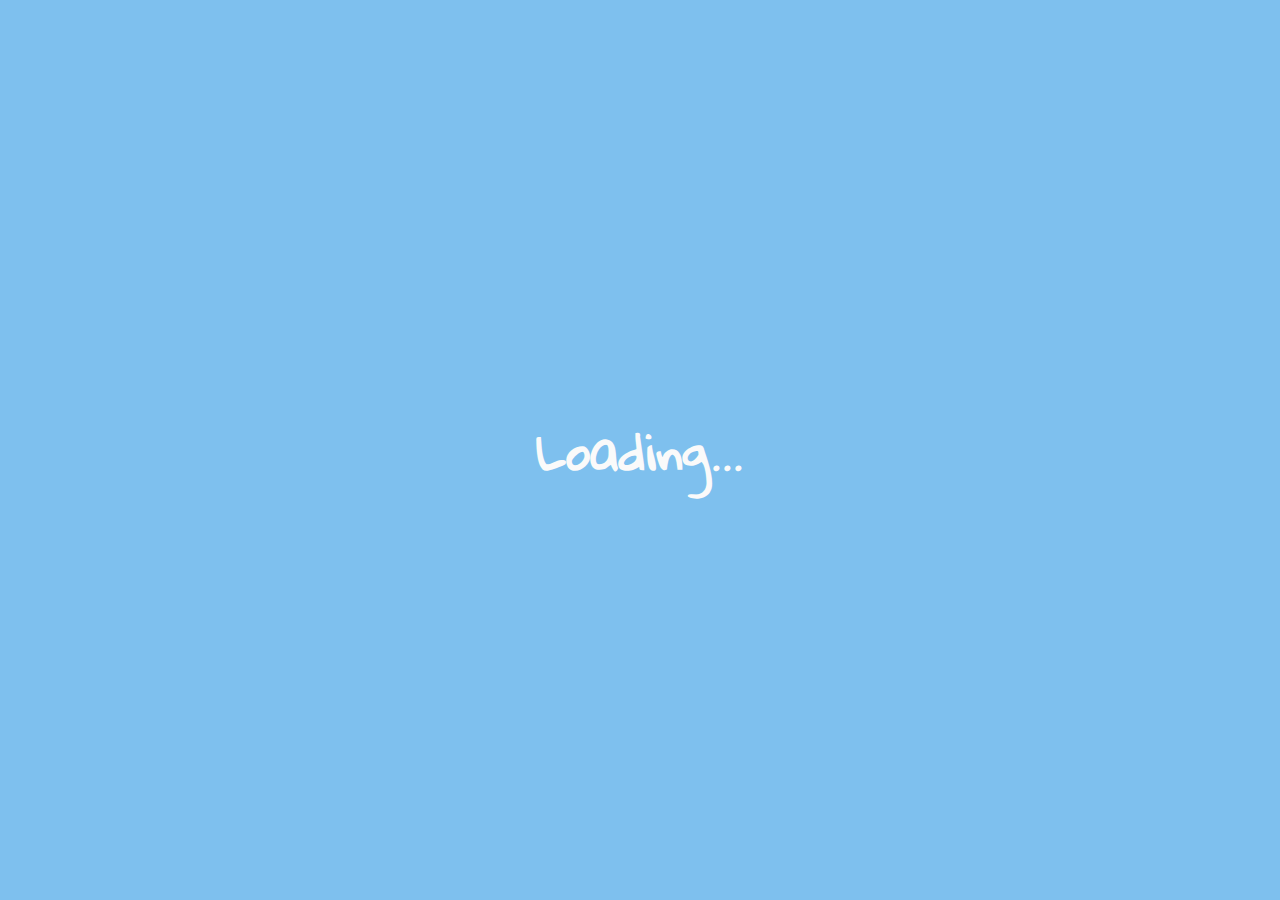
<file: code/html/react-day-night-toggle-theme-animation/index.html>
<!DOCTYPE html>
<html lang="zh">
  <head>
    <meta charset="UTF-8" />
    <title>白昼黑夜切换器</title>
    <link
      rel="stylesheet"
      href="https://cdn.oplist.org/gh/ldxw/cdn@master/code/html/react-day-night-toggle-theme-animation/css/normalize-5.0.0.min.css"
    />
    <style>
      @import url("https://fonts.googleapis.com/css?family=Gloria+Hallelujah");
      * {
        box-sizing: border-box;
      }
      body {
        background: #7ec0ee;
        margin: 0;
        padding: 0;
        height: 100vh;
        width: 100vw;
        overflow: hidden;
        display: flex;
        align-items: center;
        justify-content: center;
        font-size: 3rem;
        font-family: "Gloria Hallelujah", cursive;
        font-weight: bold;
        color: #fafafa;
      }
    </style>
  </head>
  <body>
    <div id="root">Loading...</div>
    <!-- 修正CDN链接格式，删除多余空引号 -->
    <script src="https://cdn.jsdmirror.cn/npm/react@16.3.0-alpha.1/umd/react.development.js"></script>
    <script src="https://cdn.jsdmirror.cn/npm/react-dom@16.3.0-alpha.1/umd/react-dom.development.js"></script>
    <script src="https://cdn.jsdmirror.cn/npm/styled-components@2.2.1/dist/styled-components.min.js"></script>
    <script>
      function _defineProperty(obj, key, value) {
        if (key in obj) {
          Object.defineProperty(obj, key, {
            value: value,
            enumerable: true,
            configurable: true,
            writable: true,
          });
        } else {
          obj[key] = value;
        }
        return obj;
      }
      function _extends() {
        _extends =
          Object.assign ||
          function (target) {
            for (var i = 1; i < arguments.length; i++) {
              var source = arguments[i];
              for (var key in source) {
                if (Object.prototype.hasOwnProperty.call(source, key)) {
                  target[key] = source[key];
                }
              }
            }
            return target;
          };
        return _extends.apply(this, arguments);
      }
      const {
        React,
        ReactDOM,
        styled: { default: styled, keyframes },
      } = window;

      const { createContext, Component } = React;
      const { render } = ReactDOM;

      const THEME_CONSTANTS = {
        NIGHT: "night",
        DAY: "day",
      };

      // 修正时间判断逻辑（原d<6语法错误，应取getHours()）
      const d = new Date();
      const hours = d.getHours();
      const defaultValue =
        hours < 6 || hours > 19 ? THEME_CONSTANTS.NIGHT : THEME_CONSTANTS.DAY;
      const ThemeContext = createContext(defaultValue);

      const $night = "#111";
      const $day = "#7ec0ee";
      const $starColor = "#fefcd7";
      const $sunColor = "#f9fa57";
      const $size = 25;
      const $transitionDuration = 0.75;
      const $skyChangeDuration = 0.5;
      const $positionX = 20;
      const $positionY = 10;

      const Container = styled.div`
        background-color: ${(p) =>
          p.theme === THEME_CONSTANTS.NIGHT ? $night : $day};
        height: 100vh;
        transition: background ${$skyChangeDuration} ease;
        width: 100vw;
      `;

      // 修正BigStar组件，补充闭合花括号
      const BigStar = styled.div`
        border-radius: 100%;
        height: ${$size}vh;
        left: ${$positionX}vw;
        position: absolute;
        top: ${$positionY}vh;
        transition: transform ${$transitionDuration}s ease 0s;
        width: ${$size}vh;
        z-index: 2;
      `;

      // 修正extend语法对齐
      const Moon = BigStar.extend`
        background-color: ${$starColor};
        box-shadow: 0px 0px 50px #eee;
        overflow: hidden;
        transform: ${(p) =>
          p.theme === THEME_CONSTANTS.NIGHT
            ? "scale(1)"
            : "scale(0.5) translateX(-75vw) translateY(-120vh)"};
        &:after {
          box-shadow: inset 10px 10px 10px #bbb;
          border-radius: 100%;
          content: "";
          display: block;
          height: 100%;
          width: 100%;
        }
      `;

      const Craters = styled.div`
        background-color: #ddd;
        border-radius: 100%;
        opacity: 0.5;
        position: absolute;
        top: 15%;
        left: 15%;
        height: ${$size * 0.25}vh;
        width: ${$size * 0.25}vh;

        &:before {
          background-color: #ddd;
          content: "";
          display: block;
          border-radius: 100%;
          height: 50%;
          width: 50%;
          position: absolute;
          top: 110%;
        }

        &:after {
          background-color: #ddd;
          content: "";
          display: block;
          border-radius: 100%;
          height: 30%;
          width: 30%;
          position: absolute;
          top: 80%;
          right: 110%;
        }
      `;

      const CloudMove = keyframes`
  0% {
    transform: translateX(300%);
    opacity: 0;
  }
  50% {
    opacity: .75;
  }
  25%, 75% {
    opacity: 0;
  }
  100% {
    transform: translateX(-300%);
    opacity: 0;
  }
`;

      const Star = styled.div`
        background: ${(p) =>
          p.theme === THEME_CONSTANTS.NIGHT ? $starColor : $day};
        border-radius: 100%;
        height: ${(p) => p.size}px;
        left: ${(p) => p.x}vw;
        position: absolute;
        top: ${(p) => p.y}vh;
        opacity: ${(p) => (p.theme === THEME_CONSTANTS.NIGHT ? 1 : 0)};
        transition: background ${$transitionDuration}s ease 0s,
          opacity ${$transitionDuration}s ease 0s;
        width: ${(p) => p.size}px;
        z-index: 1;
      `;

      // 修正extend语法对齐
      const Sun = BigStar.extend`
        background-color: ${$sunColor};
        box-shadow: 0px 0px 150px yellow;
        transform: ${(p) =>
          p.theme === THEME_CONSTANTS.NIGHT
            ? "scale(0.5) translateX(75vw) translateY(200vh)"
            : "scale(1)"};
      `;

      const Features = styled.div`
        height: 50%;
        width: 50%;
        position: absolute;
        right: 15%;
        bottom: 15%;
        transition: opacity 0.15s ease 0s;
        transition-delay: 0.75s;
        opacity: ${(p) => (p.show ? "1" : "0")};
      `;

      const Blink = keyframes`
  0%, 5%, 7%, 100% {
    transform: scaleY(1);
  }
  6% {
    transform: scaleY(0);
  }
`;

      const Eye = styled.div`
        border-radius: 100%;
        height: 15%;
        width: 15%;
        background-color: black;
        position: absolute;
        top: 25%;
        animation: ${Blink} 10s infinite 1s;
        transform-origin: center;

        &:after {
          background-color: #fff;
          border-radius: 100%;
          content: "";
          height: 40%;
          width: 40%;
          position: absolute;
          top: 5%;
          right: 30%;
          display: block;
        }
      `;

      const LeftEye = Eye.extend`
        left: 25%;
      `;

      const RightEye = Eye.extend`
        left: 75%;
      `;

      const Smile = styled.div`
        width: 55%;
        height: 25%;
        border-style: solid;
        border-width: 4px;
        border-top-color: transparent;
        border-left-color: transparent;
        border-right-color: transparent;
        border-bottom-color: black;
        border-radius: 100%;
        position: absolute;
        top: 35%;
        left: 50%;
        transform: translateX(-50%);
      `;

      const Face = ({ show }) =>
        React.createElement(
          Features,
          { show: show },
          React.createElement(LeftEye, null),
          React.createElement(RightEye, null),
          React.createElement(Smile, null)
        );

      const ThemeToggleInput = styled.input`
        cursor: pointer;
        z-index: 3;
        height: 100%;
        width: 100%;
        position: absolute;
        top: 0;
        left: 0;
        opacity: 0;
        &:checked ~ div {
          transform: translateX(20px);
        }
      `;

      const ThemeToggleContainer = styled.div`
        left: 10px;
        position: fixed;
        top: 10px;
        width: 50px;
        height: 30px;
        border: 4px solid
          ${(p) => (p.theme === THEME_CONSTANTS.NIGHT ? "#fff" : "dodgerblue")};
        border-radius: 30px;
        transition: border-color 0.25s ease 0s;
      `;

      const ThemeToggleSwitch = styled.div`
        height: 20px;
        width: 20px;
        background: ${(p) =>
          p.theme === THEME_CONSTANTS.NIGHT ? $starColor : $sunColor};
        border-radius: 100%;
        position: absolute;
        top: 50%;
        margin-top: -10px;
        left: 1px;
        transform: translateX(0px);
        transition: background 0.25s ease 0s, transform 0.25s ease 0s;
      `;

      const ThemeToggle = ({ onChange, checked }) =>
        React.createElement(
          ThemeContext.Consumer,
          null,
          (theme) =>
            React.createElement(
              ThemeToggleContainer,
              { theme: theme },
              React.createElement(ThemeToggleInput, {
                type: "checkbox",
                onChange: onChange,
                checked: checked,
                title: "Toggle theme",
              }),
              React.createElement(ThemeToggleSwitch, { theme: theme })
            )
        );

      const BackDrop = ({ stars }) =>
        React.createElement(
          ThemeContext.Consumer,
          null,
          (theme) =>
            React.createElement(
              Container,
              { theme: theme },
              React.createElement(
                Sun,
                { theme: theme },
                React.createElement(Face, {
                  show: theme === THEME_CONSTANTS.DAY,
                })
              ),
              React.createElement(
                Moon,
                { theme: theme },
                React.createElement(Face, {
                  show: theme === THEME_CONSTANTS.NIGHT,
                }),
                React.createElement(Craters, null)
              ),
              stars.map((star, idx) =>
                React.createElement(
                  Star,
                  _extends({ key: `star--${idx}` }, star, { theme: theme })
                )
              )
            )
        );

      const generateItems = (
        numberOfItems = 5,
        sizeLimit = 10,
        animationDuration = 10
      ) => {
        const items = [];
        for (let i = 0; i < numberOfItems; i++) {
          items.push({
            animated: Math.random() > 0.75,
            delay: Math.floor(Math.random() * animationDuration),
            duration: Math.floor(Math.random() * animationDuration + 5),
            size: Math.floor(Math.random() * sizeLimit + 1),
            x: Math.floor(Math.random() * 100 + 1),
            y: Math.floor(Math.random() * 100 + 1),
          });
        }
        return items;
      };

      class App extends Component {
        constructor(...args) {
          super(...args);
          _defineProperty(this, "state", {
            theme: defaultValue,
          });
          _defineProperty(
            this,
            "toggle",
            (e) => {
              const { theme } = this.state;
              this.setState({
                theme:
                  theme === THEME_CONSTANTS.NIGHT
                    ? THEME_CONSTANTS.DAY
                    : THEME_CONSTANTS.NIGHT,
              });
            }
          );
        }

        // 修正render方法定义（原写在constructor内，不符合React规范）
        render() {
          const { stars } = this.props;
          const { theme } = this.state;
          return React.createElement(
            ThemeContext.Provider,
            { value: theme },
            React.createElement(BackDrop, { stars: stars }),
            React.createElement(ThemeToggle, {
              checked: theme === THEME_CONSTANTS.NIGHT, // 修正checked判断逻辑
              onChange: this.toggle,
            })
          );
        }
      }

      _defineProperty(App, "defaultProps", { stars: generateItems(20, 4) });
      render(
        React.createElement(App, null),
        document.querySelector("#root")
      );
    </script>
  </body>
</html>
</file>
